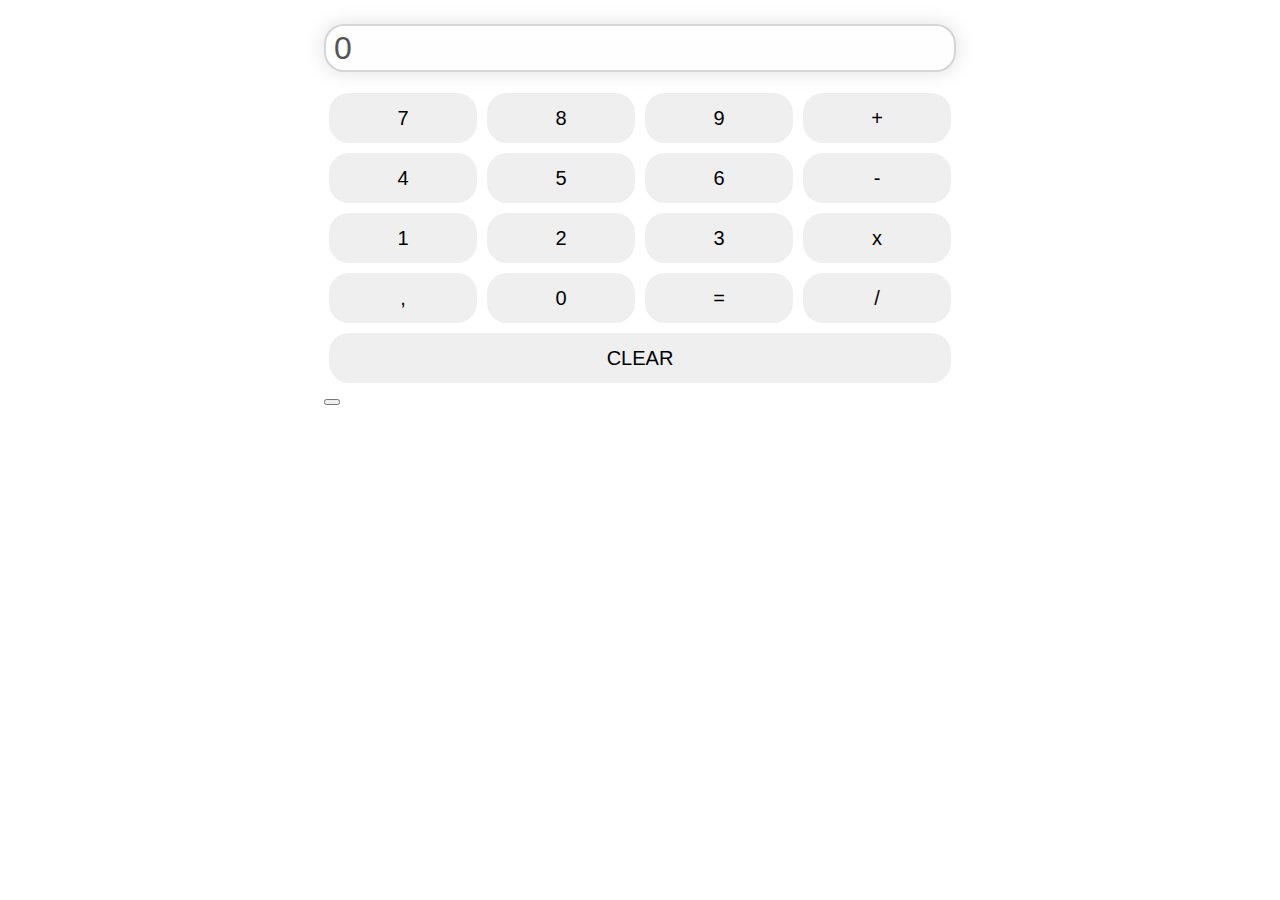
<file: index.html>
<!DOCTYPE html>
<html>

<head>
    <title>Kalkylator</title>
    <meta charset="utf-8">
    <link rel="stylesheet" href="./css/style.css">
    <meta name="viewport" content="width=device-width, initial-scale=1">
    <script src="js/script.js?v=1.1"></script>

    <!-- pwa settings -->
    <link rel="manifest" href="manifest.json?v=1.2">
    <meta name="theme-color" content="#000000">
    <meta name="mobile-web-app-capable" content="yes">

    <link rel="icon" href="favicon.ico">
    <link rel="icon" sizes="192x192" href="icons/icon-192x192.png">

    <!-- IOS/IPhone/IPad -->
    <link rel="apple-touch-startup-image" href="icons/icon-192x192.png">
    <link rel="apple-touch-icon-precomposed" sizes="72x72" href="icons/icon-72x72.png" />
    <link rel="apple-touch-icon-precomposed" sizes="144x144" href="icons/icon-144x144.png" />
    <link rel="apple-touch-icon-precomposed" sizes="180x180" href="icons/icon-180x180.png" />

    <meta name="apple-mobile-web-app-capable" content="yes">
    <meta name="apple-mobile-web-app-status-bar-style" content="black">
    <meta name="apple-mobile-web-app-title" content="Calculator">

    <!-- Fixar länkproblem på iPhone som hoppar till safari -->
    <script>(function(a,b,c){if(c in b&&b[c]){var d,e=a.location,f=/^(a|html)$/i;a.addEventListener("click",function(a){d=a.target;while(!f.test(d.nodeName))d=d.parentNode;"href"in d&&(d.href.indexOf("http")||~d.href.indexOf(e.host))&&(a.preventDefault(),e.href=d.href)},!1)}})(document,window.navigator,"standalone")</script>
</head>

<body>
    <main>
        <input type="text" id = 'lcd' disabled="disabled">
        <section id = 'keyBoard'>
            <button id='b7'>7</button>
            <button id='b8'>8</button>
            <button id='b9'>9</button>
            <button class="action" id='add'>+</button>

            <button id='b4'>4</button>
            <button id='b5'>5</button>
            <button id='b6'>6</button>
            <button class="action" id='sub'>-</button>

            <button id='b1'>1</button>
            <button id='b2'>2</button>
            <button id='b3'>3</button>
            <button class="action" id='mul'>x</button>
            
            <button id='comma'>,</button>
            <button id='b0'>0</button>
            <button id='enter'>=</button>
            <button class="action" id='div'>/</button>

            <button id='clear' style = 'grid-column: span 4;'>CLEAR</button>
        </section>

    </main>

</body>
    <script>
        if('serviceWorker' in navigator) {
            window.addEventListener('load', function() {
                navigator.serviceWorker.register('/sw.js?v=1.5');
            });
        }
    </script>
</html>
</file>
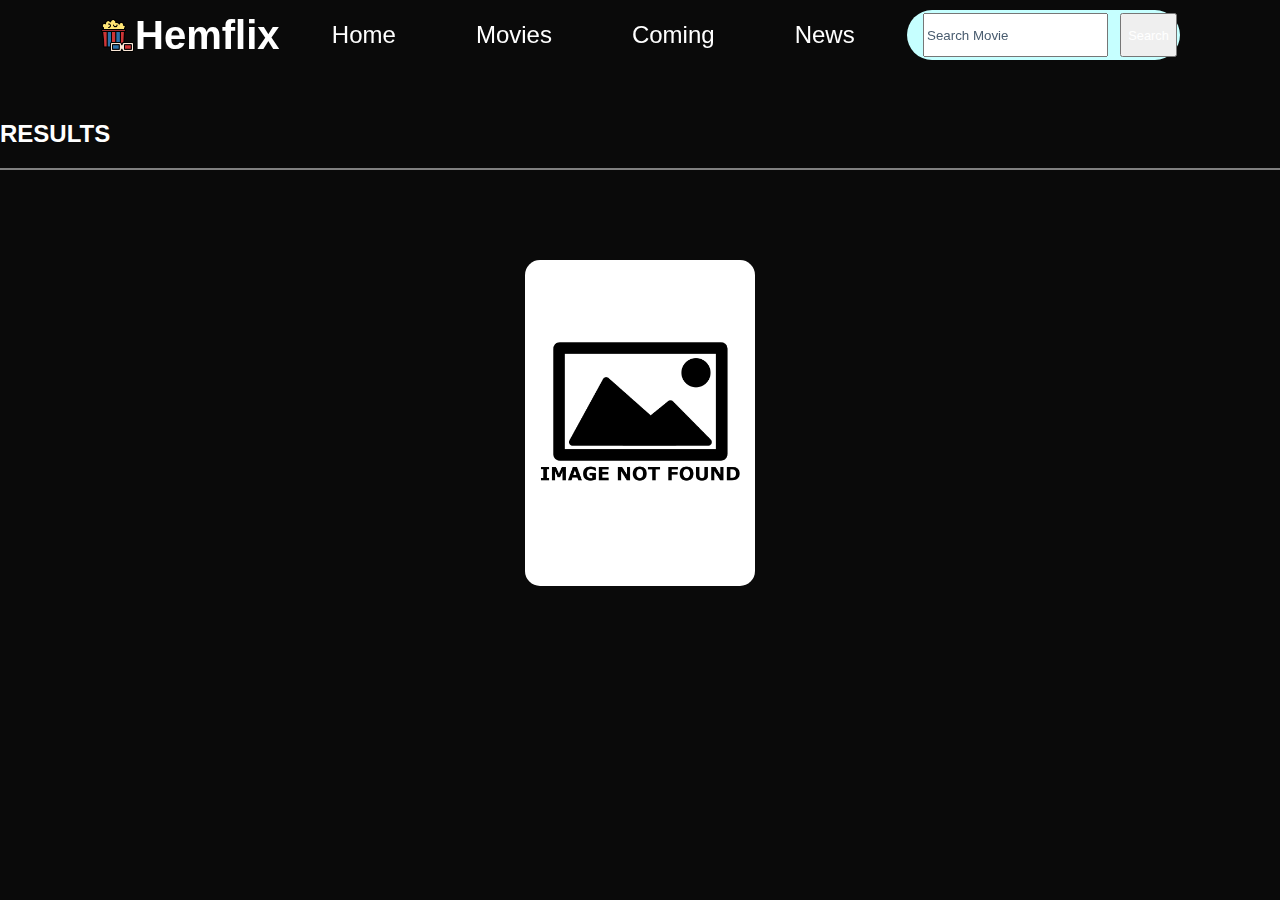
<file: search.html>
<!DOCTYPE html>
<html lang="en">

<head>
    <meta charset="UTF-8">
    <meta name="viewport" content="width=device-width, initial-scale=0.1">
    <title>Hemflix - Watch Movies Online</title>
    <link rel="stylesheet" href="styles.css">
    <link rel="stylesheet" href="search.css">
    <link rel="preconnect" href="https://fonts.googleapis.com">
    <link rel="preconnect" href="https://fonts.gstatic.com" crossorigin>
    <link href="https://fonts.googleapis.com/css2?family=Montserrat:ital,wght@0,100..900;1,100..900&display=swap"
        rel="stylesheet">
    <link rel="shortcut icon" href="favicon.ico" type="image/x-icon">
</head>

<body>

    <header>
        <div class="header">

            <h1><a href="index.html" id="name"> <img src="favicon.ico" width="30" alt="Icon">Hemflix</a></h1>
            <ul>
                <li><a href="">Home</a></li>
                <li><a href="#movie-category">Movies</a></li>
                <li><a href="">Coming</a></li>
                <li><a href="">News</a></li>
            </ul>
            <div id="input">
                <input type="text" id="search" placeholder="Search Movie" onkeyup="search()">
                <button type="button" id="search-button"><a href="" style="font-size: .8rem;">Search</a></button>
            </div>
        </div>
    </header>
    <main style="min-height: 100vh;background:rgb(10, 10, 10);">

        <div id="movie-category" class="filler">
            <h2 style="color: white;">RESULTS</h2>
            <div class="seperator"></div>
        </div>
        <div id="movies">
            <form id="tt000000">
                <button type="submit" class="movie-button">
                  <div class="movie">
                    <img class="poster" src="Images/image-not-found.png" />
                    <div class="description">
                      <p class="bold">Shrek</p>
                      <div class="movie-description">
                        <p>75 min</p>
                        <p class="genre">Action</p>
                      </div>
                    </div>
                  </div>
                </button>
              </form>
        </div>
    </main>

    <script src="https://cdn.jsdelivr.net/npm/swiper@11/swiper-element-bundle.min.js"></script>
    <script src="search-result.js"></script>
    <script src="search-engine.js"></script>

</body>

</html>
</file>
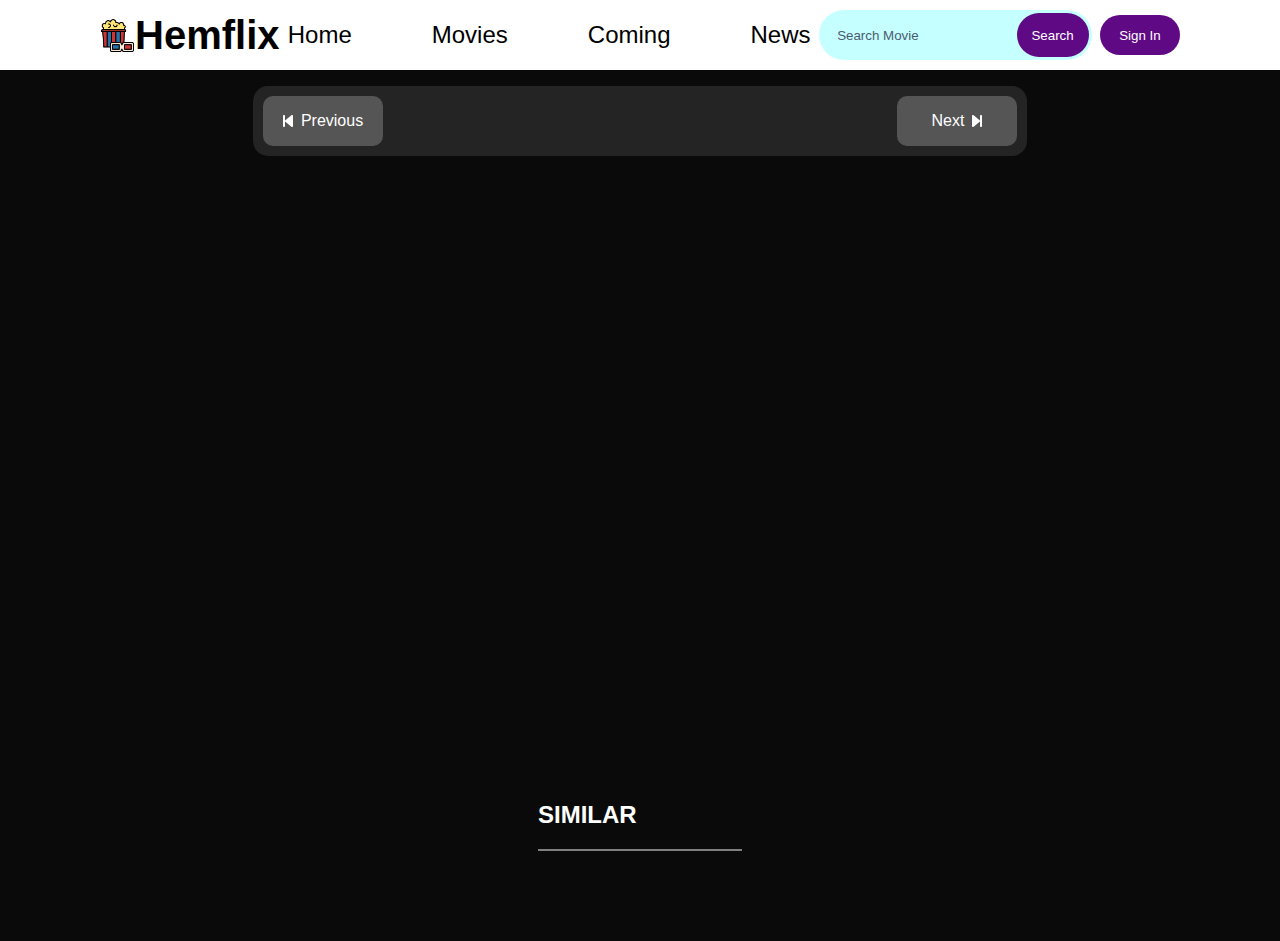
<file: watch-serie.html>
<!DOCTYPE html>
<html lang="en">
<head>
    <meta charset="UTF-8">
    <meta name="viewport" content="width=device-width, initial-scale=1.0">
    <title>Watch Movies Online</title>
    <link rel="stylesheet" href="styles.css">
    <link rel="stylesheet" href="movie-styles.css">
    <link rel="stylesheet" href="watch-serie.css">
    <link rel="icon" href="favicon.ico" type="image/x-icon">
    <link rel="preconnect" href="https://fonts.googleapis.com">
    <link rel="preconnect" href="https://fonts.gstatic.com" crossorigin>
    <link href="https://fonts.googleapis.com/css2?family=Montserrat:ital,wght@0,100..900;1,100..900&display=swap" rel="stylesheet">
</head>
<body>
    
    <header>
        <div class="header">

            <svg id="dropdown" xmlns="http://www.w3.org/2000/svg" width="48" height="48" viewBox="0 0 24 24"><path d="M4 6h16v2H4zm0 5h16v2H4zm0 5h16v2H4z"></path></svg>
            <h1><a href="index.html" id="name"> <img src="favicon.ico" width="30" alt="Icon">Hemflix</a></h1>
            <ul>
                <li><a href="">Home</a></li>
                <li><a href="#movie-category">Movies</a></li>
                <li><a href="">Coming</a></li>
                <li><a href="">News</a></li>
            </ul>
            <div id="input">
                <input type="search" class="search" placeholder="Search Movie" onkeyup="search()">
                <button onclick="searchClick()" type="button" class="search-button">Search</button>
            </div>
            <button class="search-button">
                Sign In
            </button>
        </div>
    </header>
    <main>
        <div id="header-spacer"></div>
        <div id="main">
            <div id="background">
            </div>
            <div id="serie-action-holder">
                <div id="serie-action">
                    <button>
                        <svg aria-hidden="true" focusable="false" data-prefix="fas" data-icon="backward-step" class="svg-inline--fa fa-backward-step " role="img" xmlns="http://www.w3.org/2000/svg" viewBox="0 0 320 512"><path fill="currentColor" d="M267.5 440.6c9.5 7.9 22.8 9.7 34.1 4.4s18.4-16.6 18.4-29V96c0-12.4-7.2-23.7-18.4-29s-24.5-3.6-34.1 4.4l-192 160L64 241V96c0-17.7-14.3-32-32-32S0 78.3 0 96V416c0 17.7 14.3 32 32 32s32-14.3 32-32V271l11.5 9.6 192 160z"></path></svg>
                        Previous
                    </button>
        

                    <button>Next
                        <svg aria-hidden="true" focusable="false" data-prefix="fas" data-icon="forward-step" class="svg-inline--fa fa-forward-step " role="img" xmlns="http://www.w3.org/2000/svg" viewBox="0 0 320 512"><path fill="currentColor" d="M52.5 440.6c-9.5 7.9-22.8 9.7-34.1 4.4S0 428.4 0 416V96C0 83.6 7.2 72.3 18.4 67s24.5-3.6 34.1 4.4l192 160L256 241V96c0-17.7 14.3-32 32-32s32 14.3 32 32V416c0 17.7-14.3 32-32 32s-32-14.3-32-32V271l-11.5 9.6-192 160z"></path></svg>
                    </button>
                </div>
            </div>
            <div id="information-holder">
                
            </div>

            <div id="episodes-holder">
    
            </div>

            <div class="filler-holder">
                <div class="filler">
                    <h2 style="color: white;">SIMILAR</h2>
                    <div class="seperator"></div>
                </div>
            </div>
            <div id="similar-holder">
                <div id="similar">
                    
                </div>
            </div>

        </div>
        
            
    </main>

    <script>
        window.addEventListener("scroll", function() {
            document.querySelector(".header").classList.toggle("active-header", window.scrollY > 0);
        });
    </script>
    <script src="show-script.js"></script>
    <script src="search-engine.js"></script>
    

</body>
</html>
</file>
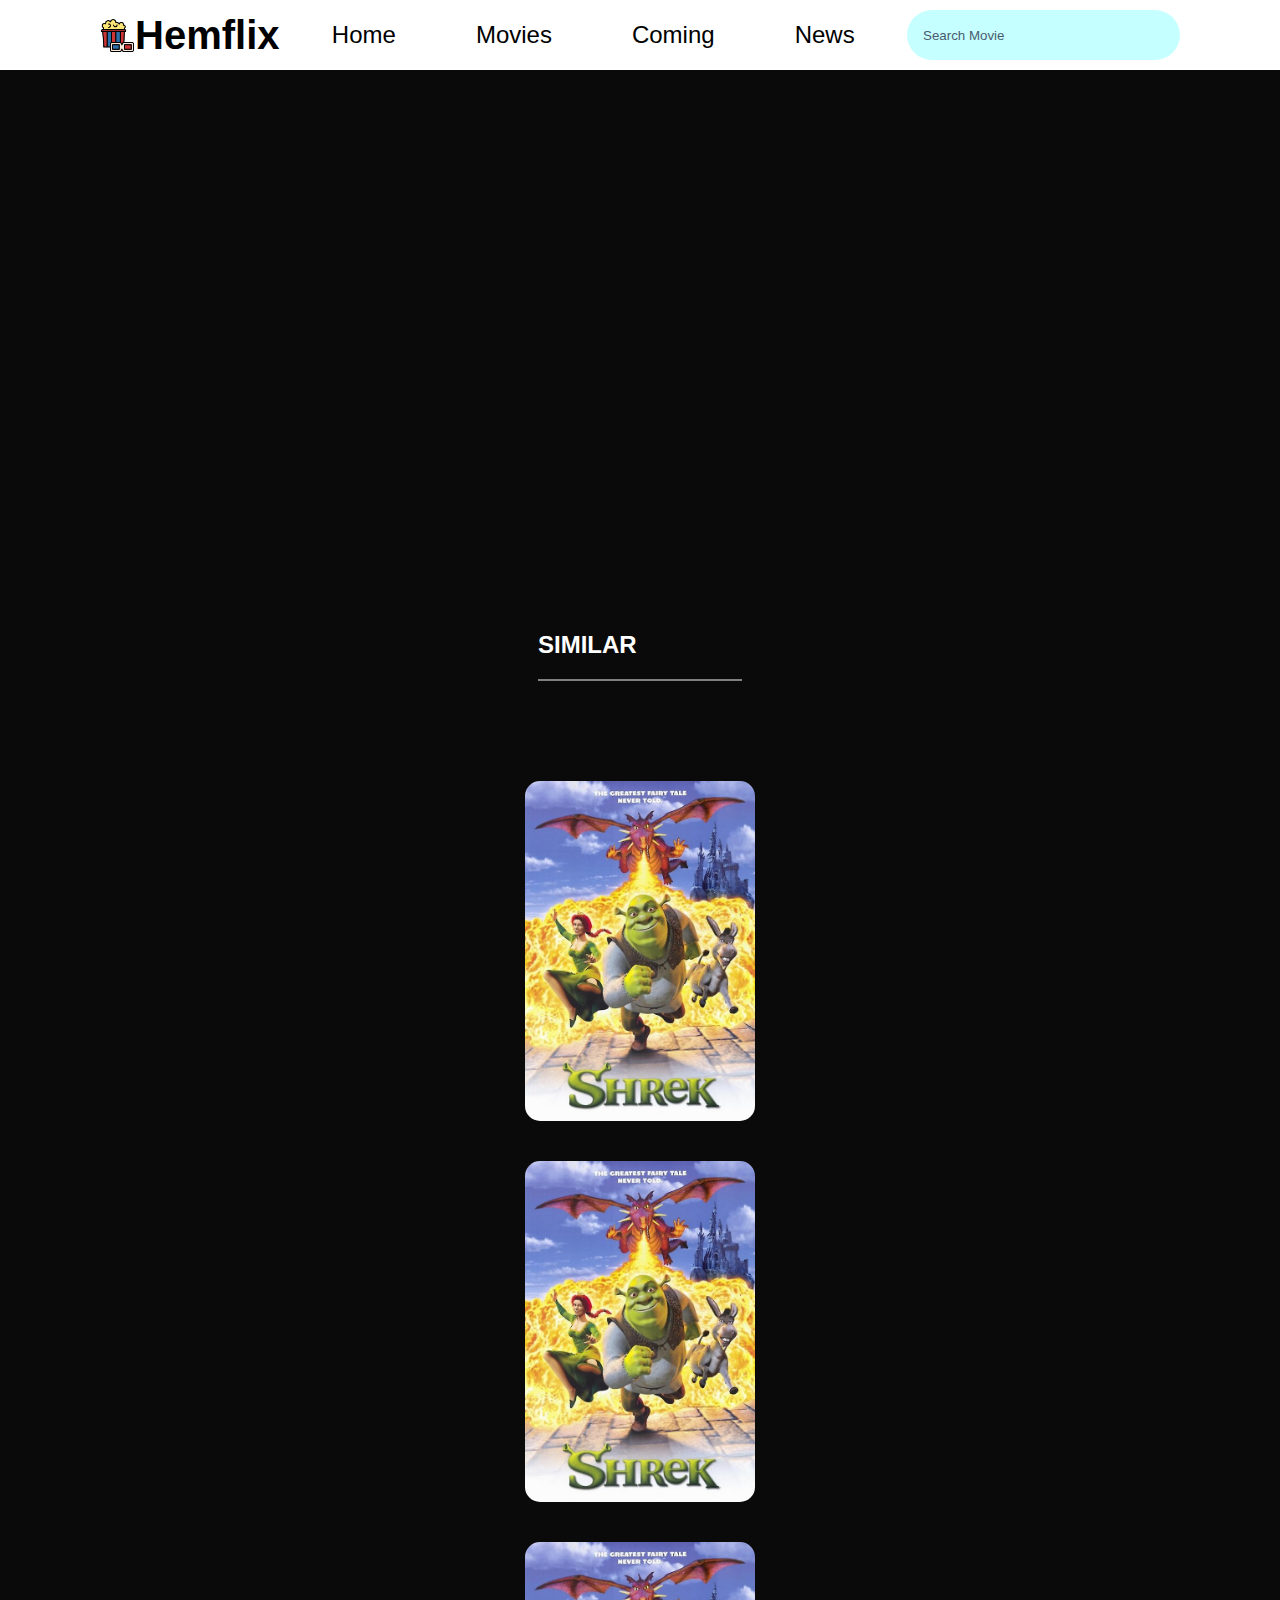
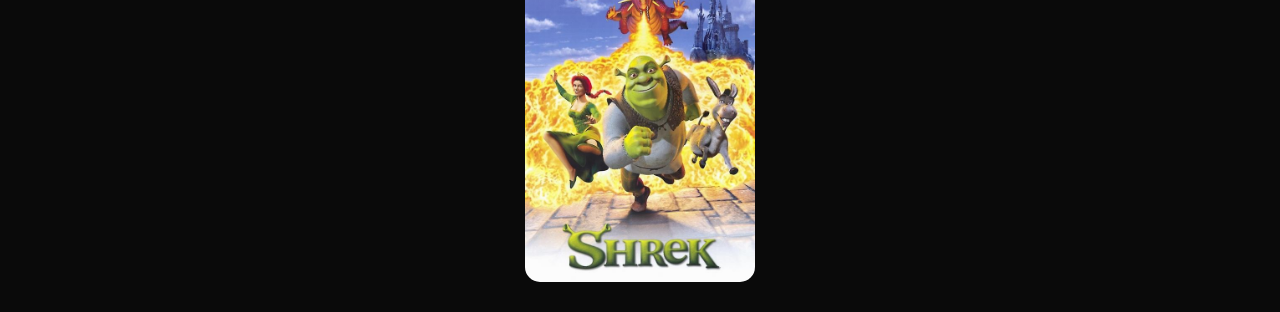
<file: watch.html>
<!DOCTYPE html>
<html lang="en">
<head>
    <meta charset="UTF-8">
    <meta name="viewport" content="width=device-width, initial-scale=1.0">
    <title>Watch Movies Online</title>
    <link rel="stylesheet" href="styles.css">
    <link rel="stylesheet" href="movie-styles.css">
    <link rel="icon" href="Images/icon.ico" type="image/x-icon">
    <link rel="preconnect" href="https://fonts.googleapis.com">
    <link rel="preconnect" href="https://fonts.gstatic.com" crossorigin>
    <link href="https://fonts.googleapis.com/css2?family=Montserrat:ital,wght@0,100..900;1,100..900&display=swap" rel="stylesheet">
</head>
<body>
    
    <header>
            <div class="header">
               
                <h1><a href="index.html" id="name"> <img src="Images/icon.ico" alt="Icon">Hemflix</a></h1>
                <ul>
                    <li><a href="index.html">Home</a></li>
                    <li><a href="#filler">Movies</a></li>
                    <li><a href="">Coming</a></li>
                    <li><a href="">News</a></li>
                </ul>
                <div id="search">
                    <input type="text" id="input" placeholder="Search Movie" onkeyup="search()">
                
                </div>
            </div>
    </header>
    <main>
        <div id="header-spacer"></div>
        <div id="main">
            <div id="background">

            </div>
            <div id="information-holder">
                
            </div>
            <div class="filler-holder">
                <div class="filler">
                    <h2 style="color: white;">SIMILAR</h2>
                    <div class="seperator"></div>
                </div>
            </div>
            <div id="similar-holder">
                <div id="similar">
                    <form id="tt000000">
                        <button type="submit" class="movie-button">
                        <div class="movie">
                            <img class="poster" src="Images/shrekPoster.jpg" />
                            <div class="description">
                            <p class="bold">Shrek</p>
                            <div class="movie-description">
                                <p>75 min</p>
                                <p class="genre">Action</p>
                            </div>
                            </div>
                        </div>
                        </button>
                    </form>
                    <form id="tt000000">
                        <button type="submit" class="movie-button">
                        <div class="movie">
                            <img class="poster" src="Images/shrekPoster.jpg" />
                            <div class="description">
                            <p class="bold">Shrek</p>
                            <div class="movie-description">
                                <p>75 min</p>
                                <p class="genre">Action</p>
                            </div>
                            </div>
                        </div>
                        </button>
                    </form>
                    <form id="tt000000">
                        <button type="submit" class="movie-button">
                        <div class="movie">
                            <img class="poster" src="Images/shrekPoster.jpg" />
                            <div class="description">
                            <p class="bold">Shrek</p>
                            <div class="movie-description">
                                <p>75 min</p>
                                <p class="genre">Action</p>
                            </div>
                            </div>
                        </div>
                        </button>
                    </form>
                </div>
            </div>
        </div>
        
            
    </main>

    <script>
        window.addEventListener("scroll", function() {
            document.querySelector(".header").classList.toggle("active-header", window.scrollY > 0);
        });
    </script>
    <script type="module" src="movie-script.js"></script>
    <script src="search-engine.js"></script>
    <script>

    </script>

</body>
</html>
</file>
<file: css/style.css>
*{
    box-sizing: border-box;
}

main{
    margin: auto;
    width: 50%;
}

#clear{
    aspect-ratio: auto !important;
}

#lcd {
    width: calc(100%);
    padding: 0rem .5rem;
    margin: 1rem 0;
    border: 2px solid #00000029;
    box-shadow: #00000021 0px 0px 20px 0px;
    height: 3rem;
    border-radius: 20px;
    background: #fefefe;
    font-size: 2rem;
}

#keyBoard{
    display: grid;
    justify-content: center;
    grid-template-columns: repeat(4, 1fr);
    justify-items: stretch;
}

#keyBoard button{
    aspect-ratio: 1;
    margin: 5px;
    height: 50px;
    border-radius: 20px;
    border: 0;
    font-size: 20px;
    transition: background-color 0.2s ease;
}

#keyBoard button:hover{
    background: #c9c9c9;
}

#keyBoard button:active{
    border: 2px solid #00000029;
}

@media (max-width: 768px) {
    main{
        width: 75%;
    }    
}
</file>
<file: styles.css>
*{
    box-sizing: border-box;
    text-decoration: none;
    list-style: none;
    scroll-padding-top: 5rem;
    scroll-behavior: smooth;
    font-family: "Montserrat", sans-serif;
    font-optical-sizing: auto;
}

:root{
    --main-color: #5f0985;
    --global-margin: 200px;
    --global-radius:15px;
}

main{
    background-color: rgb(10, 10, 10);
}

body{
    margin: 0;

}

header{
    background-color: rgb(0, 0, 0);
    border-width:10px;
}


.header{    
    display: flex;
    align-items: center;
    
    position:fixed ;
        
    height: 70px;
    width: 100%;
    justify-content: space-between;
    padding: 15px 100px;
    z-index: 10000;

    transition: all .4s linear;
}

#name{
    display: flex;
    align-items: center;
}

#name img{
    width: 35px;
    height: 35px;
}

.active-header{
    background-color: rgb(255, 255, 255);
    box-shadow: 0 0 4px rgba(14, 55, 55, 15%);
}

a{
    font-size: 2.5rem;
    color: white;
}

ul{
    display: flex;
    column-gap: 5rem;
    padding: 0;
    
}

ul li{
    position: relative;
}

ul a{
    font-size: 1.5rem;
    font-weight: 500;
    color: white;
    
}
ul a::after{
    content: '';
    width: 0%;
    height: 2px;
    background: white;
    position: absolute;
    bottom: -4px;
    left: 0;
    transition: all .1s;
}

ul a:hover::after{
    content: '';
    width:100%;
    height: 2px;
    background: white;
    position: absolute;
    bottom: -4px;
    left: 0;
}

.header.active-header ul a{
    color: #020307;
}
.header.active-header #name{
    color: #020307;
}

.header.active-header ul a:hover::after{
    background: black;
} 

.header.active-header .search{
    background-color: #e3e3e3;
    color: rgb(67, 67, 67);
}

.header.active-header #dropdown{
    fill: rgb(0, 0, 0);
}

#dropdown{
    width: 35px;
    height: 35px;
    cursor: pointer;
    transition: all 0.2s cubic-bezier(0.075, 0.82, 0.165, 1);
    display: none;
    fill: rgb(255, 255, 255);
}



.result{
    display: flex;
    background-color: #141414;
    border-radius: 9px;
    transition: all ease .2s;
}

.result:hover{
    background-color: #2b2a2a;
    cursor: pointer;
}

.searchResult-header{
    font-weight: 600;
    overflow-x:hidden;
    text-wrap: nowrap;
    text-overflow: ellipsis;
}
.search-text{
    width: 183px;
    /* padding-right: 10px; */
    text-overflow: ellipsis;
    color: whitesmoke;
    display: flex;
    flex-direction: column;
    justify-content: space-around;
}

.result p{
    margin: 0;
}

.result-type{
    transition: all ;
    text-transform: capitalize;
}

.result-type::after{
    content: "";
    margin: .4rem;

}


::placeholder{
    color: rgb(73, 92, 111);
}

.header.active-header #input{
    background-color: #e3e3e3;
    color: rgb(67, 67, 67);
}

.header.active-header #input::placeholder{
    color: rgb(72, 84, 97);
}

.filler{
    display: flex;
    justify-content: flex-start;
    height: 60px;

    background-color: rgb(10, 10, 10);
    align-items: flex-end;
    padding-left: var(--global-margin);
    padding-right: var(--global-margin);

    flex-direction: row;
    flex-wrap: wrap;
}

.seperator{
    width: 100%;
    min-width: 200px;
    height: 2px;
    background-color: gray;
}

#movies{
    padding-top: 50px;
    padding-left: 200px;
    padding-right: 200px;
    display: flex;
    flex-direction: row;
    justify-content: space-around;
    flex-wrap: wrap;

    background-color: rgb(10, 10, 10);
}

.movie {
    width: 230px;
    margin: 10px;
    border-radius: 15px;
    margin-bottom: 30px;
    transition: all .3s cubic-bezier(0.19, 1, 0.22, 1);
    display: flex;
    flex-direction: column;
    overflow: hidden;
    position: relative; /* Added relative positioning */
    
}

.movie:hover {
    transform: scale(1.05);
}


.movie .poster {  
    background-size: cover;
    overflow: hidden;
    background-repeat: no-repeat;
    transition: all .3s cubic-bezier(0.075, 0.82, 0.165, 1);
}

.movie:hover .poster{
    transform: scale(1.1);
}

.movie:hover .description{
    opacity: 1;
}

.movie .description {
    position: absolute;
    bottom: 0;
    left: 0;
    right: 0;
    color: white;
    padding: 1rem;
    padding-top: 100%;
    padding-bottom: 0px;
    border-bottom-left-radius: 15px;
    border-bottom-right-radius: 15px;
    z-index: 10;
    background: linear-gradient(180deg, rgba(255, 255, 255, 0) 0%, rgba(0, 0, 0, 1) 100%);
    opacity: 0;
    transition: all .3s cubic-bezier(0.075, 0.82, 0.165, 1);

}

.movie .description .movie-description {
    margin: 0px;
    display: flex;
    justify-content: space-between;
    font-weight: normal;
}


#series{
    padding-top: 50px;
    padding-left: 200px;
    padding-right: 200px;
    display: flex;
    flex-direction: row;
    justify-content: space-around;
    flex-wrap: wrap;

    background-color: rgb(10, 10, 10);
}

.bold{
    font-size: 1.3rem;
    font-weight: bold;
    margin: 0px;
    margin-top: revert;
    overflow-x:hidden;
    text-wrap: nowrap;
    text-overflow: ellipsis;
    text-align: left;
}


#omslag{
    height: 98vh;
    width: auto;
}


.movie1 {
    display: flex;
    justify-content: center;
    align-items: center;
    height: 100%; /* Ensure the slide takes full height */
    position: relative;
    background-size: cover;
    width: auto;
}

.swiper-info {
    position: absolute;
    color: white;
    padding: 10px;
    box-sizing: border-box;
    inset: 0;
    padding-left: 10rem;
    display: flex;
    justify-content: center;
    flex-direction: column;
    max-width: 40rem;
}

.swiper-info button{
    background-color: red;
    border: 0;
    border-radius: 20px;
}

.swiper-info a{
    font-size: x-large;
    color: white;
    margin: 0px;
    padding: 15px 15px;
    border: 0;
    border-radius: 15px;
    background-color: var(--main-color);
    text-decoration: none;
    transition: all 0.2s cubic-bezier(0.075, 0.82, 0.165, 1);
    width: fit-content;
}

.swiper-info a:hover{
    background-color: #3f0a55;
}

#movie2{

    background-size: cover;
    width: auto;
}

.movie-button{
    background: none;
    border: none;
    padding: 0;
    margin: 0;
}

.genre{
    max-width: 100px;
    text-wrap: nowrap;
    overflow-x: hidden;
    text-overflow: ellipsis;
}


.hidden{
    display: none;
}

#similar{
    padding-top: 50px;
    padding-left: 200px;
    padding-right: 200px;
    display: flex;
    flex-direction: row;
    justify-content: space-around;
    flex-wrap: wrap;
    background-color: rgb(10, 10, 10);
}

.search{
    background-color: rgb(198, 255, 255);
    border: none;
    padding: .15rem;
}

.search-button{
    border: none;
    background: var(--main-color);
    width: 5rem;
    color: white;
    height: 100%;
    border-radius: 2em;
    transition: all .2s cubic-bezier(0.075, 0.82, 0.165, 1);
}

.search-button:hover{
    background-color: rgb(84, 84, 84);
}

input:focus{
    outline: none;
}

swiper-slide{
    background-position: center;
}

#dropdown-selector{
    display: flex;
    margin-top: 70px;
    position: fixed;
    z-index: 100;
    width: 100%;
    flex-direction: column;
    align-content: center;
    flex-wrap: wrap;
    backdrop-filter: blur(10px);
    height: 100vh;
    top: 0;
}

#dropdown-selector ul{
    display: flex;
    row-gap: .75rem;
    padding: 15px;
    flex-direction: column;
}

#dropdown-selector #input{
    margin-top: 20px;
}

.name{
    color: var(--main-color);
}

#helper{
    display: none;
}

#input{
    padding: .2em;
    padding-left: 1rem;
    background: rgb(198, 255, 255);
    font-weight: 400;
    border-radius: 2rem;
    border: none;
    color: rgb(0, 0, 0);
    width: 273px;
    height: 50px;
    display: inline-flex;
    justify-content: space-between;
    align-content: center;
}


#search-categories-container{
    height: 5rem;
    background-color: rgb(10, 10, 10);

    padding-left: var(--global-margin);
    padding-right: var(--global-margin);
    margin-top: 40px;
}

#search-categories{
    background-color: #141414;
    height: 100%;
    border-radius: 15px;
    overflow: hidden;
    padding: .6em;
    display: flex;
    align-items: center;
    justify-content: space-between;
}

#categories{
    width: 60%;
    vertical-align: middle;
    display: inline-flex;
    justify-content: space-around;
    align-items: center;
    overflow-x: hidden;
}

#categories a{
    color: white;
    text-decoration: none;
    padding: 10px;
    font-size: 1.5rem;
    transition: all 0.15s ease-in-out;   
    border-radius: var(--global-radius);
}

#categories a:hover{
    background-color: #241c33;
}

@media (max-width: 768px) {
    #omslag{
        height: 70vh;
    }
    
    .swiper-info{
        justify-content: flex-end;
        padding: 0 2rem 1rem 2rem;
        transform: scale(.8);
    }

    .filler{
        padding-left: 20px;
        padding-right: 20px; 
    }

    #movies{
        padding-left: 0;
        padding-right: 0; 
        align-items: center;
        align-content: center
    }

    #series{
        padding-left: 0;
        padding-right: 0; 
        align-items: center;
        align-content: center
    }

    .movie{
        width: 40vw;
    }

    #dropdown{
        display: block;
        border-radius: 5px;
    }

    .header{
        padding: 15px 20px;
    }

    .header ul{
        display: none;
    }
    .header #input{
        display: none;
    }

    #helper{
        display: block;
    }
}

@media (max-width: 600px) {

}
</file>
<file: search.css>
.filler{
    padding: 100px 0;
}
</file>
<file: movie-styles.css>
@import url('https://fonts.googleapis.com/css2?family=Mulish:ital,wght@0,200..1000;1,200..1000&family=Open+Sans:ital,wght@0,300..800;1,300..800&family=Roboto:ital,wght@0,100;0,300;0,400;0,500;0,700;0,900;1,100;1,300;1,400;1,500;1,700;1,900&display=swap');

:root{
    --width: 20vw
}



#background{
    width: calc(100% - var(--width));
    border-radius: 15px;
    margin: auto;
    margin: 1rem auto;
}

#header-spacer{
    height: 70px;
}

#main{
    height: 100%;
    padding: 0 210px 0 210px;

}

iframe{
    border: 0;
    aspect-ratio: 16/8;
    width: 100%;
    height: auto;
    border-radius: 15px;
}

#changer-server{
    height: 100%;
    display: flex;
}

#change-server-body{
    margin: auto;
    margin-top: -13px; padding-top: 9px; border-radius: 0 0 15px 15px; background: #e3e5ed;
}

.server-button {
    border: none;
    font-size: 1rem;
    font-weight: 500;
    font-family: Mulish,sans-serif;
    width: auto;
    height: 3rem;
    margin: 10px;
    padding: 0 20px;
    background: linear-gradient(90deg, rgb(219 237 255) 0%, rgb(132 198 255) 100%);
    border-radius: 5px;
}

.server-button:hover {
    background: #8ab4e9;
    cursor: pointer;
}

#information-holder{
    display: flex;
    justify-content: center;
    height: 500px;
    width: calc(100% - var(--width));
    margin: auto;
}

#information{
    
    height: auto;
    background-color: f9e3e3;
    box-shadow: 0px 0px 20px rgba(0, 0, 0, 0.25);
    border-radius: 15px;
    display: flex;
    align-items: center;
    color: rgb(0, 0, 0);
    padding: 10px;
}

#cover{
    /*background-image: url("Images/batman.jpg");*/
    background-size: cover;
    aspect-ratio: 2/3;
    height: 90%;
    border-radius: 12px;
    margin: 25px;;
}
 
#information h2{
    font-size:3.5rem;
}
#description{
    display: flex;
    height: 100%;
    flex-direction: column;
    justify-content: space-evenly;
}

#description p{
    font-size:medium;
    color:rgb(34, 31, 31);
}

#Categories{
    display: flex;
    justify-content: space-around;
    flex-direction: row;
    align-items: center;
}

.filler-holder{
    display: flex;
    justify-content: center;
    margin: 25px 0 50px 0;
}

.filler{
    width: calc(100% - var(--width)) !important;
    margin: auto;
    color: black !important
}

#movies{
    width: calc(100% - var(--width)) !important;
    margin: auto;
}

.header, header a{
    background: rgb(255, 255, 255);
    color: black;
}

@media (max-width: 768px) {
    #background{
        padding-left: 35px;
        padding-right: 35px;
    }

    #information-holder{
        display: none;
    }

    .filler{
        padding-left: 35px;
        padding-right: 35px; 
    }

    #similar{
        padding-left: 0;
        padding-right: 0; 
        align-items: center;
        align-content: center
    }

    iframe{
        border: 0;
        aspect-ratio: 1 / 1;
        width: 100%;
        /* height: 70vh; */
        height: auto;
        border-radius: 15px;
    }
}
</file>
<file: watch-serie.css>
#serie-action-holder{
    display: flex;
    height: 70px;
    justify-content: center;
    margin-bottom: 50px;
    color: white;
}
#serie-action{
    display: flex;
    justify-content: space-between;
    align-items: center;
    width: 90%;
    background-color: rgb(36, 36, 36);
    border-radius: 15px;
    font-size: larger;
}

svg{
    height: 1rem;
}

#iframe{
    border: none;
}

#serie-action button{
    display: flex;
    align-items: center;
    justify-content: center;
    gap: .5rem;
    width: 120px;
    height: -webkit-fill-available;
    margin: 10px;
    border-radius: 10px;
    background-color: rgb(85, 85, 85);
    color: white;
    border: none;
    font-size: 1rem;
}

#serie-action button:hover{
    background-color: rgb(65, 65, 65);
    cursor: pointer;
}

.inactive{
    background: rgba(85, 85, 85, 04);
}

#serie-action span{
    color: grey;
}
#serie-action span::before{
    content: "-";
    padding: .5rem;
}

#episodes-holder{
    margin-top: 50px;
    display: flex;
    justify-content: center;
    height: 500px;
    border-radius: 15px;
    height: fit-content;

}

#episodes-class{
    display: flex;
    width: 90%;
    border-radius: 15px;
}

#episodes-class ul{
    background-color: rgb(33, 33, 33);
    width: 150px;
    margin: 0px;
    color: white;
    display:flex;
    flex-direction: column;
    border-radius: 15px 0 0 15px;
    overflow: hidden;
}

#episodes-class ul:hover{
    cursor: pointer;
}

#episodes-class ul li{
    display: flex;
    align-items: center;
    justify-content: space-evenly;
    height: 50px;
}

.active{
    background-color:rgb(42, 42, 42);
    
}

#episodes{
    display: flex;
    flex-direction: column;
    flex-wrap: nowrap;
    background-color: rgb(42, 42, 42);
    width: 100%;
    border-radius: 0 15px 15px  0 ;
    padding: 20px;
    row-gap: 10px;
}
.episode{
    display: flex;
    flex-direction: column;
    justify-content: center;
    height: 70px;
    background-color: rgb(30, 30, 35);
    color: white;
    row-gap: 5px;
    border-radius: 8px;
}

.episode:hover{
    background-color: rgb(25, 25, 30);
    cursor: pointer;
}

.episode p{
    margin: 0;
    margin-left: 1rem;
}

.ep-name{
    font-size: 1.2rem;
    margin-bottom: 5px;
    color: white;
}

.ep-number{
    margin-left: 1rem;
    font-weight:400;
    font-size: .8rem;
    color: rgb(153, 153, 153);
    margin: 0 0 0 0;
}
</file>
